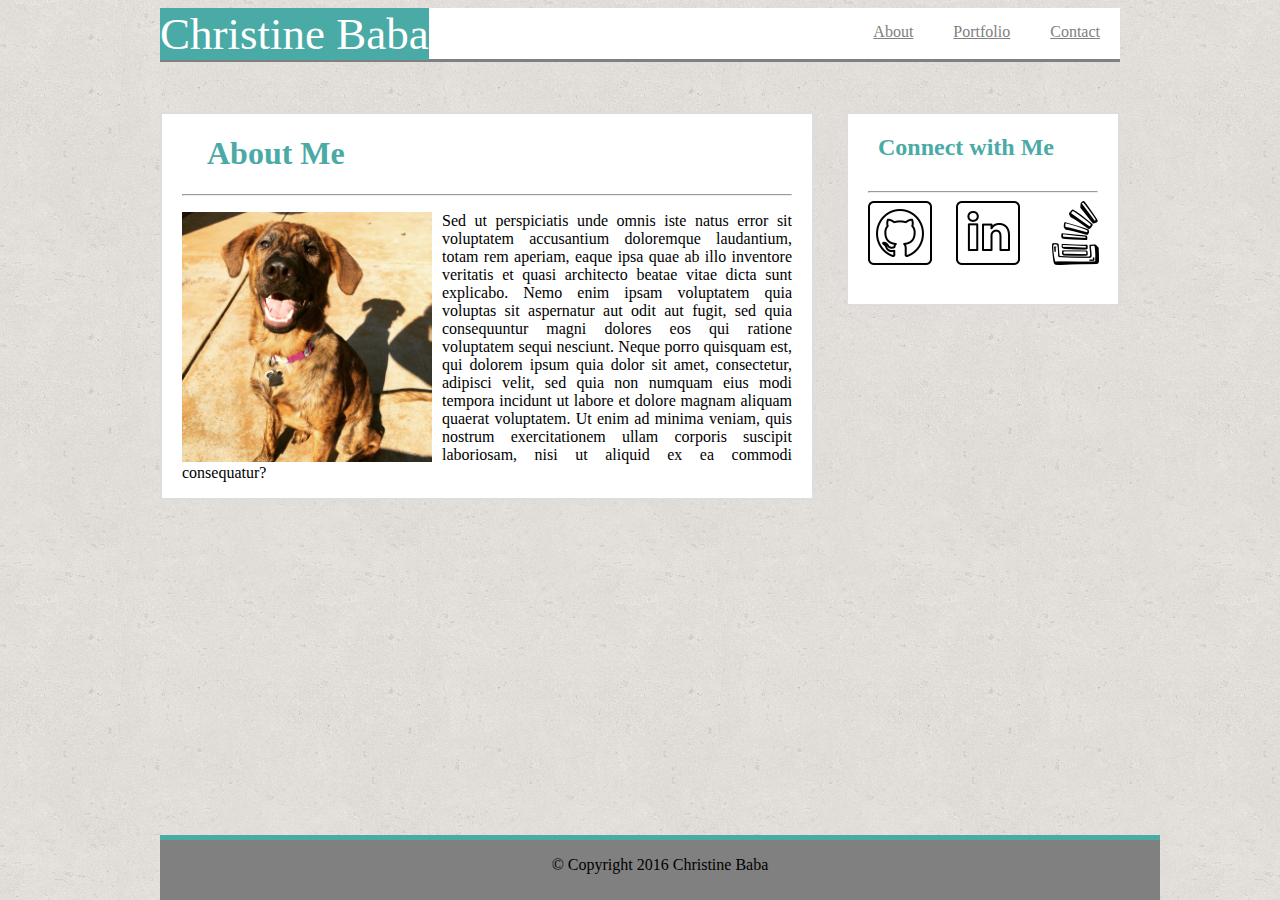
<file: index.html>
<!DOCTYPE html>
<html>

<head>
    <!-- <meta http-equiv="refresh" content="30" > -->
    <link rel="stylesheet" type="text/css" href="assets/css/style.css">
</head>
<div id="wrapper">

    <body>
        <header>
            <div class="nav">
                <div class="name">Christine Baba</div>
                <div>
                    <a class="links" href="contact.html">Contact </a>
                    <a class="links" href="portfolio.html">Portfolio </a>
                    <a class="links" href="index.html">About </a>
                </div>
            </div>
        </header>
        <div class="div1">
            <h1>About Me</h1>
            <hr class="hr">
            <h3><img src="assets/images/zelda.jpg" height="250" width="250" align="left" class="img">Sed ut perspiciatis unde omnis iste natus error sit voluptatem accusantium doloremque laudantium, totam rem aperiam, eaque ipsa quae ab illo inventore veritatis et quasi architecto beatae vitae dicta sunt explicabo. Nemo enim ipsam voluptatem quia voluptas sit aspernatur aut odit aut fugit, sed quia consequuntur magni dolores eos qui ratione voluptatem sequi nesciunt. Neque porro quisquam est, qui dolorem ipsum quia dolor sit amet, consectetur, adipisci velit, sed quia non numquam eius modi tempora incidunt ut labore et dolore magnam aliquam quaerat voluptatem. Ut enim ad minima veniam, quis nostrum exercitationem ullam corporis suscipit laboriosam, nisi ut aliquid ex ea commodi consequatur? </h3>
        </div>
        <div class="div2">
            <h2>Connect with Me</h2>
            <hr class="hr">
            <img src="assets/images/github.png" class="im">
            <img src="assets/images/linkedin.png" class="im">
            <img src="assets/images/stack.png" class="im">
        </div>
    </body>
    <div id="footer">
        <p> &copy; Copyright 2016 Christine Baba</p>
    </div>
</div>
</file>
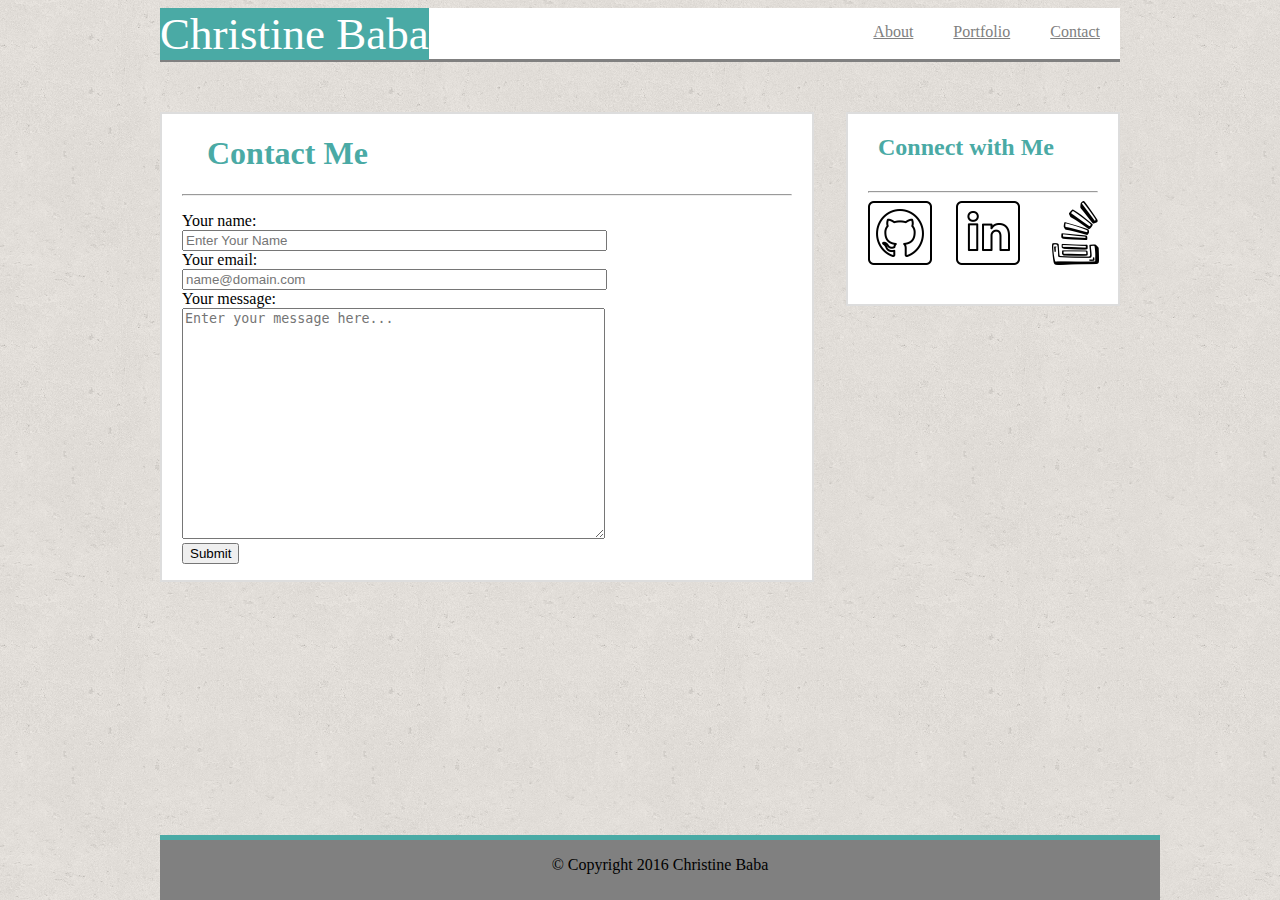
<file: contact.html>
<!DOCTYPE html>
<html>

<head>
    <link rel="stylesheet" type="text/css" href="assets/css/style.css">
</head>
<div id="wrapper">

    <body>
        <header>
            <div class="nav">
                <div class="name">Christine Baba</div>
                <div>
                    <a class="links" href="contact.html">Contact </a>
                    <a class="links" href="portfolio.html">Portfolio </a>
                    <a class="links" href="index.html">About </a>
                </div>
            </div>
        </header>
        <div class="div1">
            <h1>Contact Me</h1>
            <hr class="hr">
            <h3>
	<form id="contact_form" action="#" method="POST" enctype="multipart/form-data">
	<div class="row">
		<label for="name" >Your name:</label><br />
		<input id="name" class="input" name="name" type="text" value="" size="50" placeholder="Enter Your Name"/><br />
	</div>
	<div class="row">
		<label for="email" >Your email:</label><br />
		<input id="email" class="input" name="email" type="text" value="" size="50" placeholder="name@domain.com"/><br />
	</div>
	<div class="row">
		<label for="message" >Your message:</label><br />
		<textarea id="message" class="input" name="message" rows="15" cols="50" placeholder="Enter your message here..."></textarea><br />
	</div>
	<input id="submit_button" type="submit" value="Submit" />
</form>
</h3>
        </div>
        <div class="div2">
            <h2>Connect with Me</h2>
            <hr class="hr">
            <img src="assets/images/github.png" class="im">
            <img src="assets/images/linkedin.png" class="im">
            <img src="assets/images/stack.png" class="im">
        </div>
        <div id="footer">
            <p> &copy; Copyright 2016 Christine Baba</p>
        </div>
    </body>
</file>
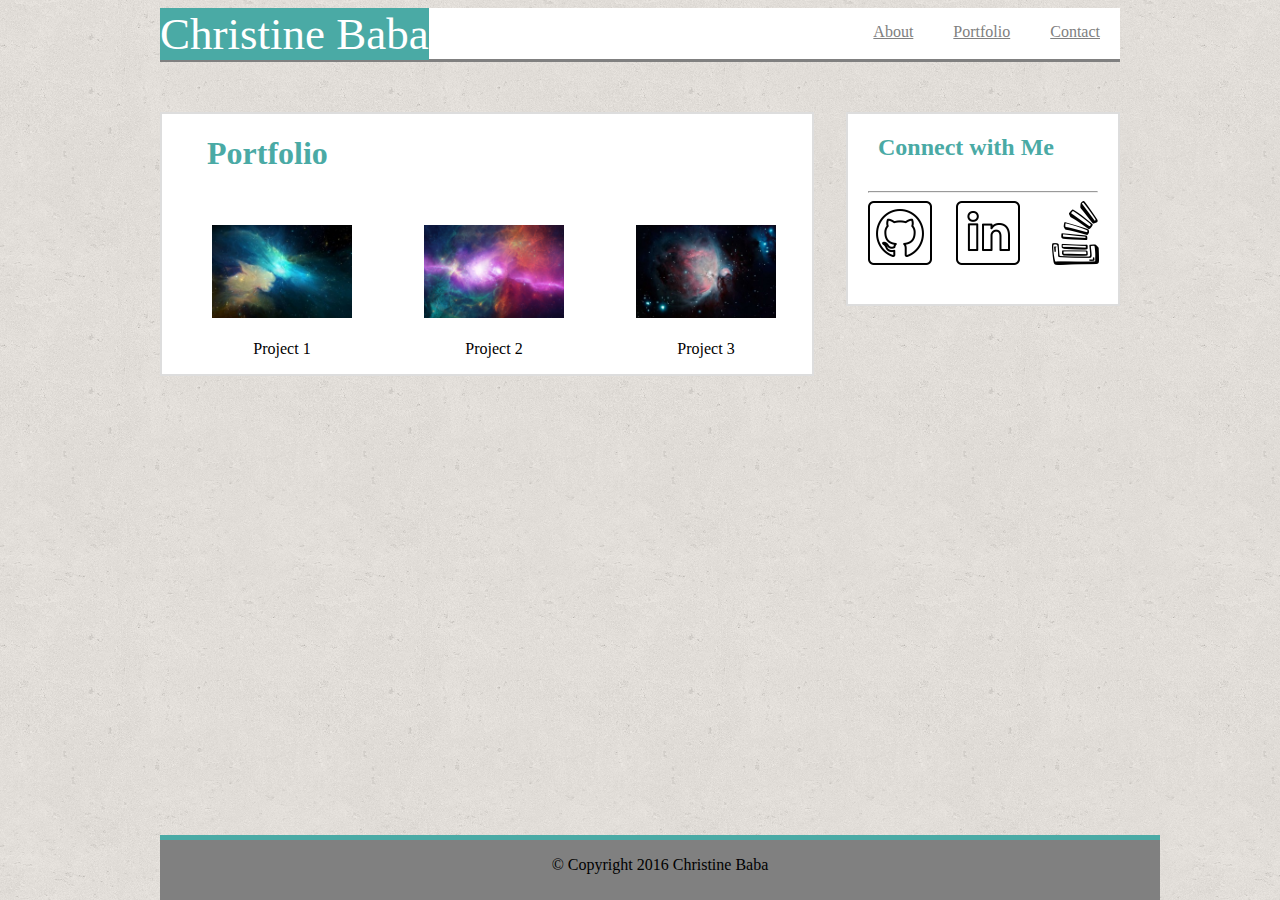
<file: portfolio.html>
<!DOCTYPE html>
<html>

<head>
    <meta http-equiv="refresh" content="30">
    <link rel="stylesheet" type="text/css" href="assets/css/style.css">
</head>
<div id="wrapper">

    <body>
        <header>
            <div class="nav">
                <div class="name">Christine Baba</div>
                <div>
                    <a class="links" href="contact.html">Contact </a>
                    <a class="links" href="portfolio.html">Portfolio </a>
                    <a class="links" href="index.html">About </a>
                </div>
            </div>
        </header>
        <div class="div1">
            <h1>Portfolio </h1>
            <div class="imgs">
                <a target="_blank" href="space1.jpg">
                    <img src="assets/images/space1.jpg" alt="Project 1" width="300" height="200">
                </a>
                <div class="desc">Project 3 </div>
            </div>
            <div class="imgs">
                <a target="_blank" href="space2.jpg">
                    <img src="assets/images/space2.jpg" alt="Project 2" width="300" height="200">
                </a>
                <div class="desc">Project 2</div>
            </div>
            <div class="imgs">
                <a target="_blank" href="space3.jpg">
                    <img src="assets/images/space3.jpg" alt="Project 3" width="300" height="200">
                </a>
                <div class="desc">Project 1 </div>
            </div>
        </div>
        <div class="div2">
            <h2>Connect with Me</h2>
            <hr class="hr">
            <img src="assets/images/github.png" class="im">
            <img src="assets/images/linkedin.png" class="im">
            <img src="assets/images/stack.png" class="im">
        </div>
    </body>
    <div id="footer">
        <p> &copy; Copyright 2016 Christine Baba</p>
    </div>
</div>
</file>
<file: assets/css/style.css>
<style>
/* * selects everything to be applied*/

* {
    box-sizing: border-box;
}

body {
    background-image: url("../images/cork-wallet.png")
}

.nav {
    background-color: white;
    height: 5px;
    border-bottom: solid gray 3px;
    height: 51px;
}

a {
    padding-left: 20px;
    padding-right: 20px;
    padding-top: 15px;
    padding-bottom: 18px;
    color: grey;
    float: right;
}


/* visited link */

a:visited {
    color: teal;
}

a:hover {
    background-color: lightgray;
}

h1 {
    margin-left: 45px;
    font-size: 2em;
    color: #4aaaa5;
}

h2 {
    margin-left: 30px;
    padding-bottom: 10px;
    color: #4aaaa5;
}

h3 {
    margin-left: 20px;
    text-align: justify;
    margin-right: 20px;
    font-family: Times;
    font-size: 16px;
    font-weight: normal;
}

img {
    margin-right: 10px;
}

hr {
    margin-left: 20px;
    margin-right: 20px;
}

.div1 {
    width: 650px;
    height: auto;
    float: left;
    border: 2px solid #ddd;
    background-color: white;
    margin-top: 50px;
    font-family: Georgia;
}

.div2 {
    width: 270px;
    height: 190px;
    border: 2px solid #ddd;
    float: right;
    background-color: white;
    margin-top: 50px;
    font-family: Georgia;
}

.name {
    color: white;
    font-size: 45px;
    background-color: #4aaaa5;
    font-family: Georgia;
    margin-right: 300px;
    float: left;
}

.paragraph {
    font-family: Times;
}

.im {
    margin-left: 20px;
    margin-right: 0px;
}

.im:hover {
    background-color: #4aaaa5;
}

#footer {
    position: absolute;
    bottom: 0;
    width: 1000px;
    height: 60px;
    background: gray;
    text-align: center;
    border-top: solid 5px #4aaaa5;
}

#wrapper {
    margin-left: auto;
    margin-right: auto;
    width: 960px;
}

.imgs {
    margin: 16px;
    border: 1px dash #4aaaa5;
    ;
    float: right;
    width: 180px;
}

.imgs:hover {
    border: 1px solid #4aaaa5;
    ;
}

.imgs img {
    width: 100%;
    height: auto;
}

.desc {
    text-align: center;
}

</style>
</file>
